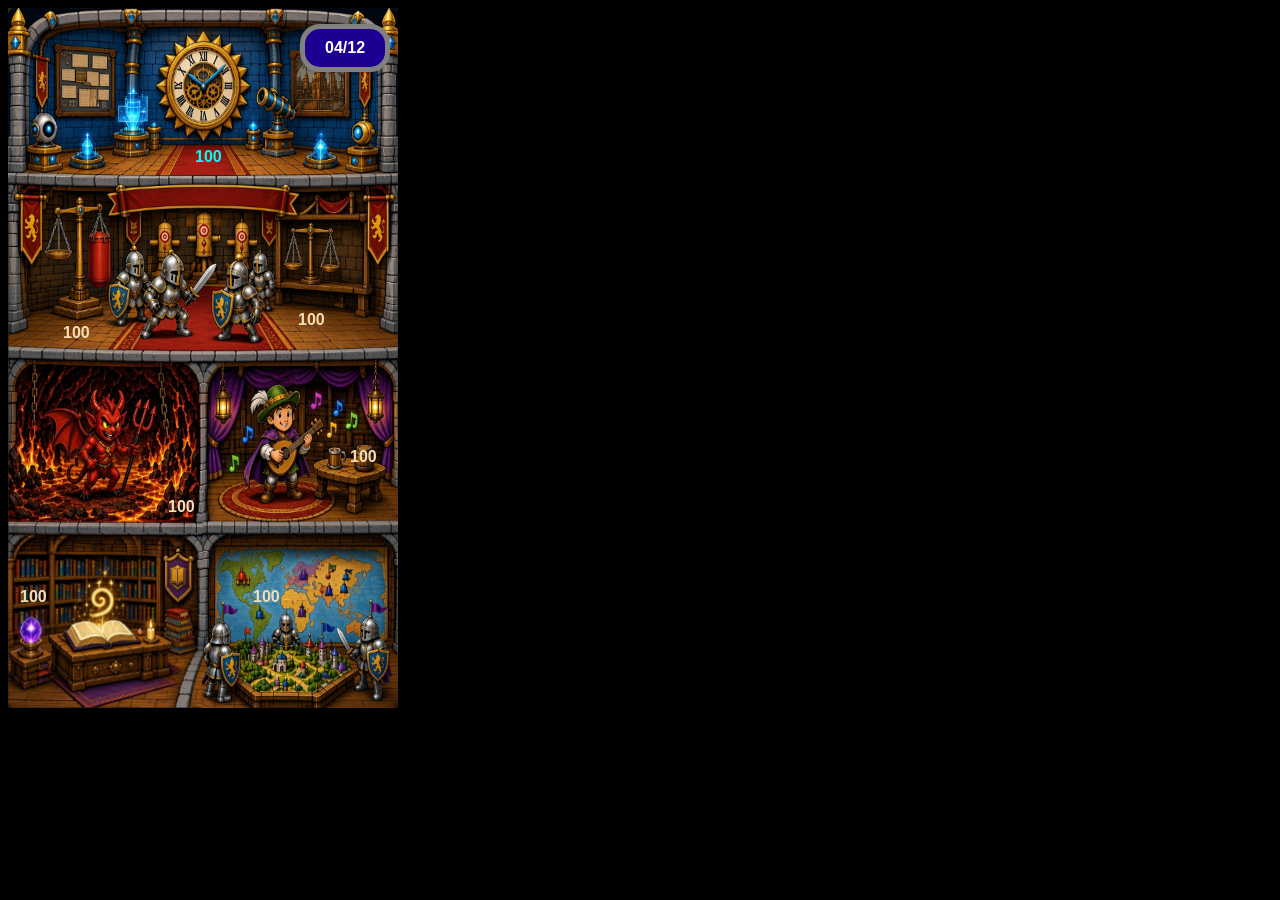
<file: index.html>
<!DOCTYPE html>
<html lang="fr">
<head>
    <meta charset="UTF-8">
    <meta name="viewport" content="width=device-width, initial-scale=1.0">
    <title>château</title>
    <link rel="stylesheet" href="style.css" />
</head>
<body>
    <img src="s1.png" id="s1">
    <img src="s2.png" id="s2">
    <img src="s3.png" id="s3">
    <img src="s4.png" id="s4">
    <img src="s5.png" id="s5">
    <img src="s6.png" id="s6">

    <p id="fond"></p>
    <p id="croix">X</p>
    <p id="date">xx</p>

    <img src="s1.png" id="s1bis">
    <p id="pnjs1"></p>
    <p id="compteurs1">100</p>

    <img src="s2.png" id="s2bis">
    <p id="pnjs2a"></p>
    <p id="pnjs2b"></p>
    <p id="compteurs2a">100</p>
    <p id="compteurs2b">100</p>
    
    <img src="s3.png" id="s3bis">
    <p id="pnjs3"></p>
    <p id="compteurs3">100</p>

    <img src="s4.png" id="s4bis">
    <p id="pnjs4"></p>
    <p id="compteurs4">100</p>

    <img src="s5.png" id="s5bis">
    <p id="pnjs5"></p>
    <p id="compteurs5">100</p>

    <img src="s6.png" id="s6bis">
    <p id="pnjs6"></p>
    <p id="compteurs6">100</p>

    <script src="index.js"></script>
</body>
</html>
</file>
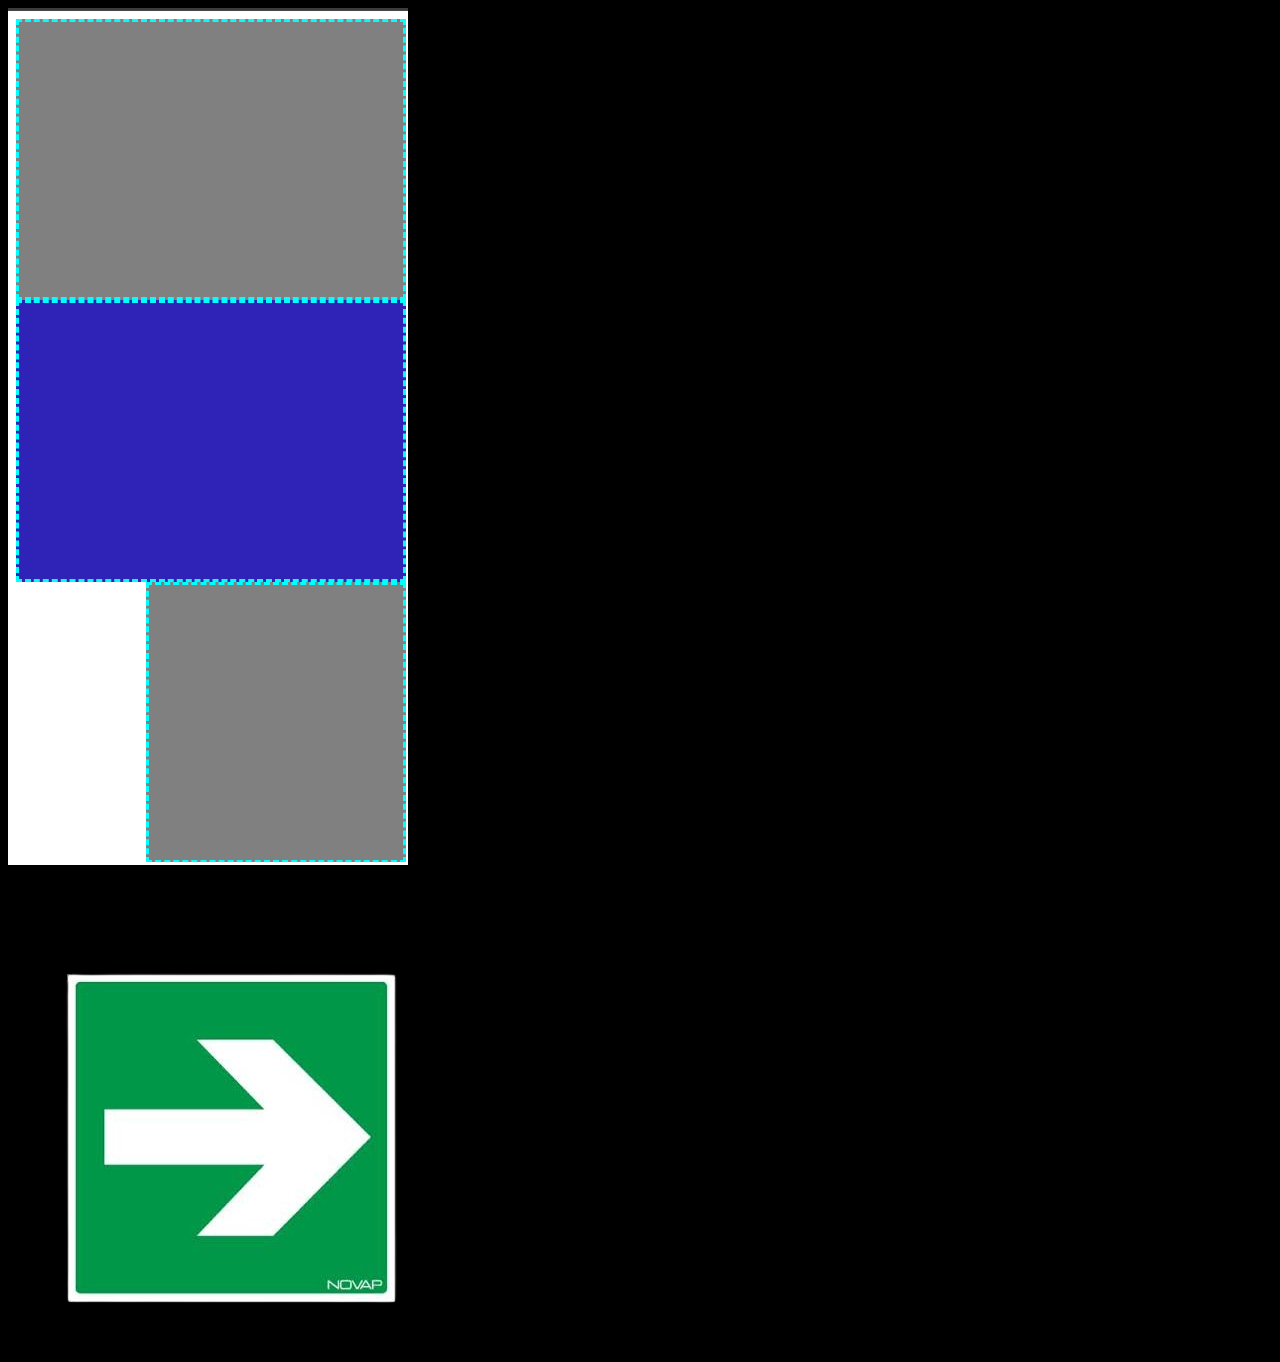
<file: bleu.html>
<!DOCTYPE html>
<html lang="fr">
<head>
    <meta charset="UTF-8">
    <meta name="viewport" content="width=device-width, initial-scale=1.0">
    <title>bleu</title>
    <link rel="stylesheet" href="style.css" />
</head>
<body>
    <img src="fond_bleu.png">
    <p id="pnj_bleu"></p>
    <p id="compteur_bleu">0</p>
    <p id="date_bleu">27/09</p>
    <img id="bouton_date" src="bouton_date.png">

    <script src="bleu.js" defer></script>
</body>
</html>
</file>
<file: style.css>
body{
  display: grid;
  grid-template-areas:
    "s1 s1"
    "s2 s2"
    "s3 s4"
    "s5 s6";
  grid-template-columns: 1fr 2fr;
  width: 390px;
  height: 700px;
  background-color: black;
}

#s1{
    grid-area: s1;
    width: 390px;
    height: 175px;
}

#s2{
    grid-area: s2;
    width: 390px;
    height: 175px;
}

#s3{
    grid-area: s3;
    width: 195px;
    height: 175px;
}

#s4{
    grid-area: s4;
    width: 195px;
    height: 175px;
}

#s5{
    grid-area: s5;
    width: 195px;
    height: 175px;
}

#s6{
    grid-area: s6;
    width: 195px;
    height: 175px;
}

#fond{
    display: none;
    background-color: #515151;
    position: absolute;
    width: 390px;
    height: 700px;
    top: -10px;
    opacity: 65%;
    transition: 5s;
}

#croix{
    background-color: red;
    color: white;
    font-family: Arial, Helvetica, sans-serif;
    font-weight: bolder;
    padding: 7px;
    width: 15px;
    text-align: center;
    border-radius: 10px;
    position: absolute;
    left: 330px;
    top: 20px;
    display: none;
}

#date{
    background-color: #1d0093;
    color: white;
    font-weight: bolder;
    width: 50px;
    font-family: Arial, Helvetica, sans-serif;
    padding: 10px;
    padding-left: 20px;
    border-radius: 20px;
    border: 5px solid grey;
    position: absolute;
    left: 300px;
}

/* ________________________________________________________ */

#s1bis{
    display: none;
    position: absolute;
    width: 390px;
    height: 175px;
    transition: 3s;
}

#pnjs1{
    width: 92px;
    height: 110px;
    position: absolute;
    left: 157px;
    top: 270px;
    opacity: 50%;
    border-radius: 100%;
    display: none;
}

#compteurs1{
    position: absolute;
    width: 38px;
    top: 110px;
    left: 177px;
    height: 35px;
    /* background-color: wheat; */
    padding-top: 22px;
    padding-bottom: 5px;
    font-family: Arial, Helvetica, sans-serif;
    font-weight: bolder;
    padding-left: 18px;
    color: aqua;
}

/* _______________________________________________________ */

#s2bis{
    display: none;
    position: absolute;
    width: 390px;
    height: 175px;
    top: 263px;
}

#pnjs2a{
    width: 75px;
    height: 110px;
    position: absolute;
    left: 42px;
    top: 260px;
    opacity: 50%;
    display: none;
}

#pnjs2b{
    width: 60px;
    height: 70px;
    position: absolute;
    left: 282px;
    top: 285px;
    opacity: 50%;
    display: none;
}

#compteurs2a{
    position: absolute;
    width: 38px;
    top: 298px;
    left: 45px;
    height: 22px;
    padding-top: 10px;
    padding-bottom: 5px;
    font-family: Arial, Helvetica, sans-serif;
    font-weight: bolder;
    padding-left: 18px;
    color: wheat;
}

#compteurs2b{
    position: absolute;
    width: 50px;
    top: 285px;
    left: 280px;
    height: 22px;
    padding-top: 10px;
    padding-bottom: 5px;
    font-family: Arial, Helvetica, sans-serif;
    font-weight: bolder;
    padding-left: 18px;
    color: wheat;
}

/* _______________________________________________________ */

#s3bis{
    display: none;
    position: absolute;
    top: 182px;
    width: 390px;
    height: 350px;
}

#pnjs3{
    width: 190px;
    height: 200px;
    position: absolute;
    left: 100px;
    top: 230px;
    opacity: 50%;
    display: none;
}

#compteurs3{
    position: absolute;
    width: 38px;
    top: 460px;
    left: 150px;
    height: 35px;
    padding-top: 22px;
    padding-bottom: 5px;
    font-family: Arial, Helvetica, sans-serif;
    font-weight: bolder;
    padding-left: 18px;
    color: wheat;
}

/* ______________________________________________________ */

#s4bis{
    display: none;
    position: absolute;
    top: 182px;
    width: 390px;
    height: 350px;
}

#pnjs4{
    width: 120px;
    height: 220px;
    position: absolute;
    left: 100px;
    top: 220px;
    opacity: 50%;
    display: none;
}

#compteurs4{
    position: absolute;
    width: 38px;
    top: 410px;
    left: 332px;
    height: 35px;
    padding-top: 22px;
    padding-bottom: 5px;
    font-family: Arial, Helvetica, sans-serif;
    font-weight: bolder;
    padding-left: 18px;
    color: wheat;
}

/* ______________________________________________________ */

#s5bis{
    display: none;
    position: absolute;
    top: 182px;
    width: 390px;
    height: 350px;
}

#pnjs5{
    width: 150px;
    height: 140px;
    position: absolute;
    left: 120px;
    top: 270px;
    opacity: 50%;
    display: none;
}

#compteurs5{
    position: absolute;
    width: 38px;
    top: 550px;
    left: 2px;
    height: 35px;
    padding-top: 22px;
    padding-bottom: 5px;
    font-family: Arial, Helvetica, sans-serif;
    font-weight: bolder;
    padding-left: 18px;
    color: wheat;
}

/* ______________________________________________________ */

#s6bis{
    display: none;
    position: absolute;
    top: 182px;
    width: 390px;
    height: 350px;
}

#pnjs6{
    width: 350px;
    height: 180px;
    position: absolute;
    left: 20px;
    top: 320px;
    opacity: 50%;
    display: none;
}

#compteurs6{
    position: absolute;
    width: 38px;
    top: 550px;
    left: 235px;
    height: 35px;
    padding-top: 22px;
    padding-bottom: 5px;
    font-family: Arial, Helvetica, sans-serif;
    font-weight: bolder;
    padding-left: 18px;
    color: wheat;
}
</file>
